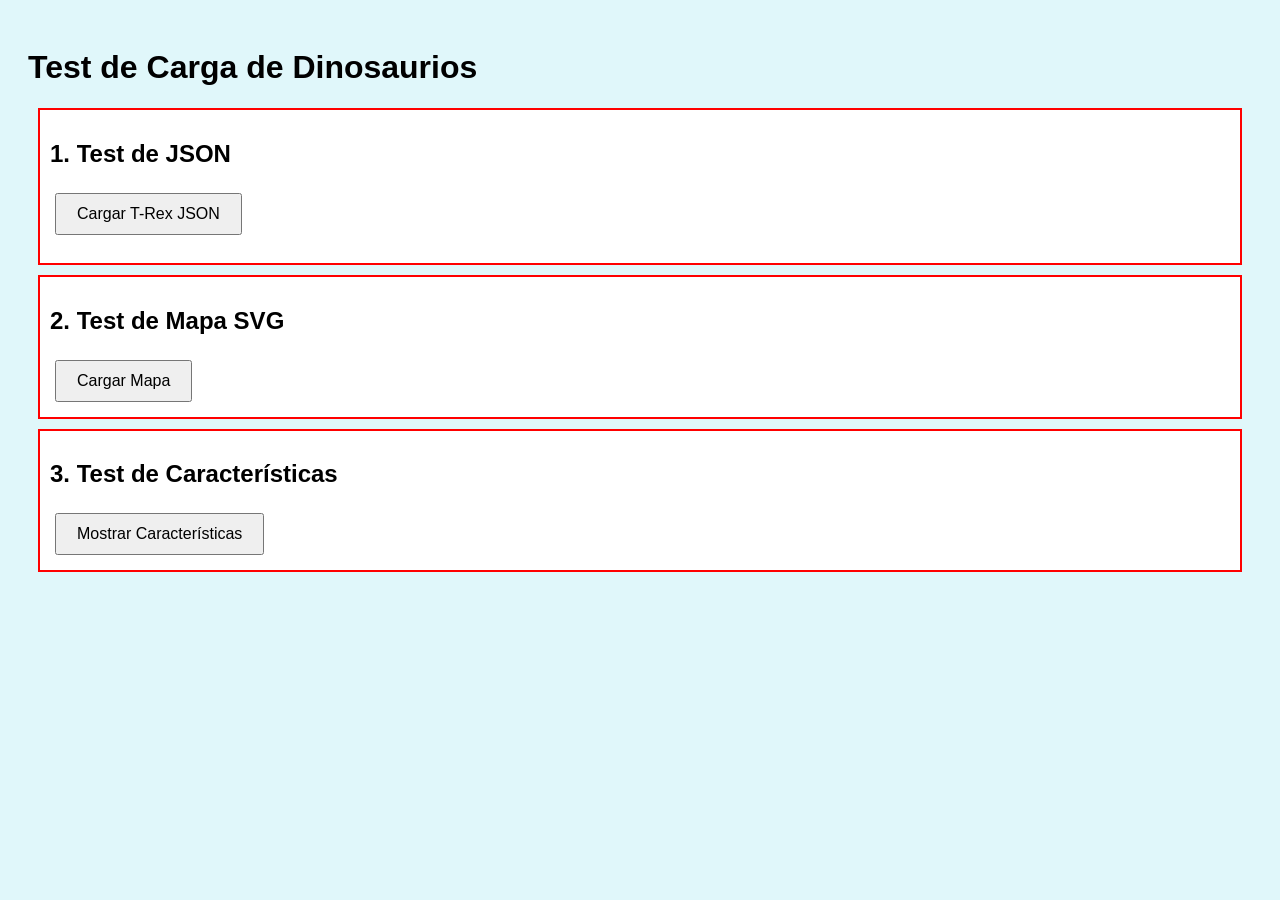
<file: test.html>
<!DOCTYPE html>
<html>
<head>
    <meta charset="UTF-8">
    <title>Test Dinos</title>
    <style>
        body { font-family: Arial; padding: 20px; background: #E0F7FA; }
        .test { border: 2px solid red; padding: 10px; margin: 10px; background: white; }
        button { padding: 10px 20px; font-size: 16px; margin: 5px; cursor: pointer; }
    </style>
</head>
<body>
    <h1>Test de Carga de Dinosaurios</h1>
    
    <div class="test">
        <h2>1. Test de JSON</h2>
        <button onclick="testJSON()">Cargar T-Rex JSON</button>
        <pre id="json-result"></pre>
    </div>
    
    <div class="test">
        <h2>2. Test de Mapa SVG</h2>
        <button onclick="testMap()">Cargar Mapa</button>
        <div id="map-result"></div>
    </div>
    
    <div class="test">
        <h2>3. Test de Características</h2>
        <button onclick="testCharacteristics()">Mostrar Características</button>
        <div id="char-result"></div>
    </div>

    <script>
        async function testJSON() {
            try {
                const response = await fetch('data/trex.json');
                const data = await response.json();
                document.getElementById('json-result').textContent = JSON.stringify(data, null, 2);
            } catch(e) {
                document.getElementById('json-result').textContent = 'ERROR: ' + e.message;
            }
        }
        
        async function testMap() {
            try {
                const response = await fetch('assets/icons/world_map_interactive.svg');
                const svg = await response.text();
                document.getElementById('map-result').innerHTML = svg;
            } catch(e) {
                document.getElementById('map-result').textContent = 'ERROR: ' + e.message;
            }
        }
        
        function testCharacteristics() {
            const html = `
                <div style="display:flex; gap:20px;">
                    <div style="border:2px solid blue; padding:10px;">
                        <img src="assets/icons/carnivoro.svg" width="60"><br>Carnívoro
                    </div>
                    <div style="border:2px solid green; padding:10px;">
                        <img src="assets/icons/herbivoro.svg" width="60"><br>Herbívoro
                    </div>
                    <div style="border:2px solid orange; padding:10px;">
                        <img src="assets/icons/triasico.svg" width="60"><br>Triásico
                    </div>
                </div>
            `;
            document.getElementById('char-result').innerHTML = html;
        }
    </script>
</body>
</html>
</file>
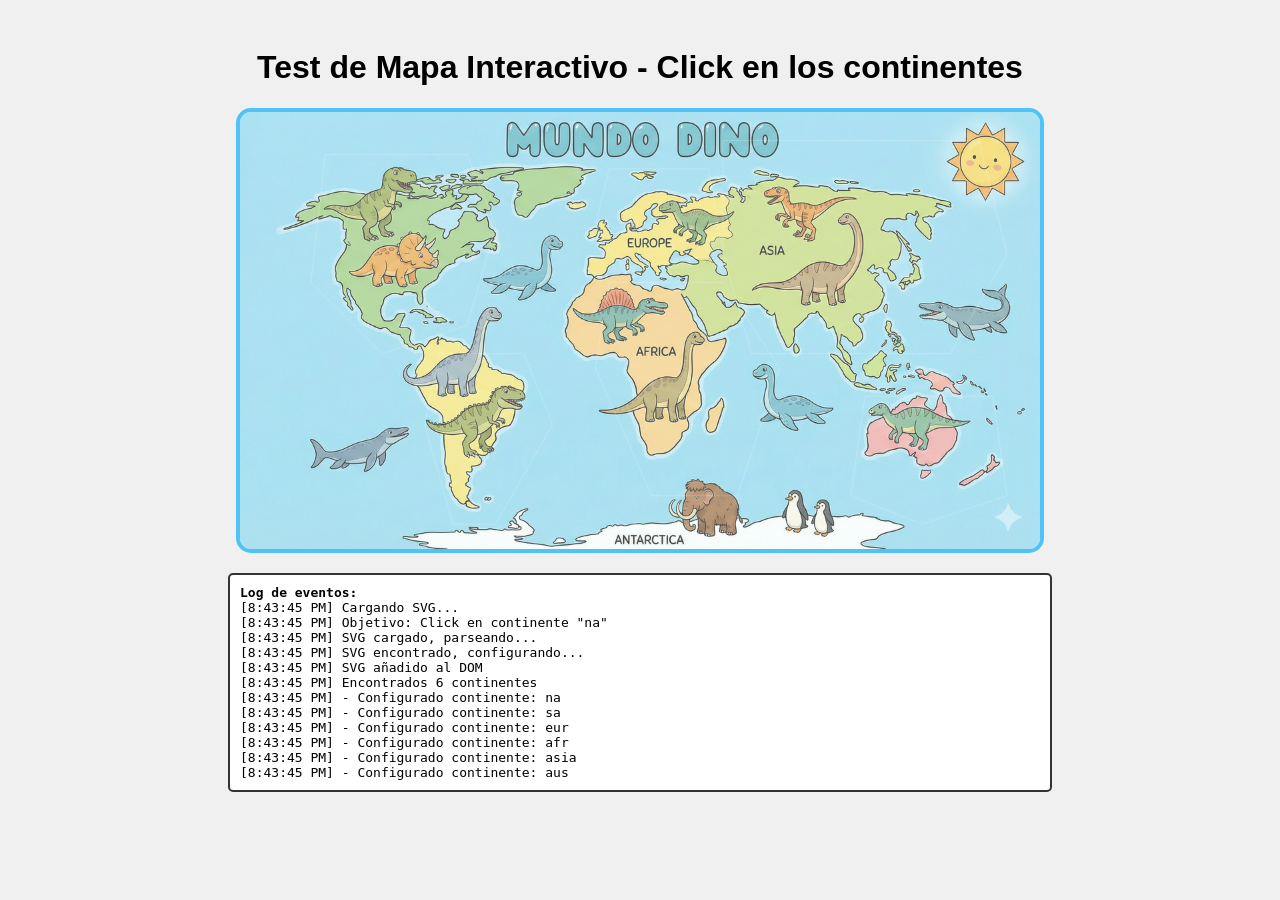
<file: test_map.html>
<!DOCTYPE html>
<html lang="es">
<head>
    <meta charset="UTF-8">
    <meta name="viewport" content="width=device-width, initial-scale=1.0">
    <title>Test Mapa Interactivo</title>
    <style>
        body {
            padding: 20px;
            background: #f0f0f0;
            font-family: Arial, sans-serif;
        }
        h1 {
            text-align: center;
        }
        .map-container {
            width: 100%;
            max-width: 800px;
            margin: 20px auto;
            border: 4px solid #4FC3F7;
            border-radius: 15px;
            position: relative;
            overflow: hidden;
            background: #e0f7fa;
            line-height: 0;
        }
        .map-bg {
            width: 100%;
            height: auto;
            display: block;
            opacity: 0.8;
        }
        .map-overlay-container {
            position: absolute;
            top: 0;
            left: 0;
            width: 100%;
            height: 100%;
            pointer-events: auto;
            z-index: 10;
        }
        .map-overlay-container svg {
            width: 100%;
            height: 100%;
            pointer-events: auto;
            display: block;
        }
        .map-overlay-container path {
            cursor: pointer;
            fill: transparent;
            stroke: rgba(255,255,255,0.3);
            stroke-width: 2;
            pointer-events: auto;
            transition: fill 0.3s;
        }
        .map-overlay-container path:hover {
            fill: rgba(255,255,255,0.3);
        }
        #log {
            max-width: 800px;
            margin: 20px auto;
            padding: 10px;
            background: white;
            border: 2px solid #333;
            border-radius: 5px;
            font-family: monospace;
        }
    </style>
</head>
<body>
    <h1>Test de Mapa Interactivo - Click en los continentes</h1>
    
    <div class="map-container">
        <img src="imagenes/mapa.png" class="map-bg" alt="Mapa del mundo">
        <div class="map-overlay-container"></div>
    </div>

    <div id="log">
        <strong>Log de eventos:</strong><br>
        <div id="log-content"></div>
    </div>

    <script>
        const testLocation = 'na';
        
        async function setupInteractiveMap() {
            const mapContainer = document.querySelector('.map-overlay-container');
            if (!mapContainer) {
                log('ERROR: No se encontró .map-overlay-container');
                return;
            }
            
            log('Cargando SVG...');
            const mapRes = await fetch('assets/icons/world_map_interactive.svg');
            const mapSVGText = await mapRes.text();
            
            log('SVG cargado, parseando...');
            const parser = new DOMParser();
            const svgDoc = parser.parseFromString(mapSVGText, 'image/svg+xml');
            const svgElement = svgDoc.querySelector('svg');
            
            if (svgElement) {
                log('SVG encontrado, configurando...');
                svgElement.setAttribute('width', '100%');
                svgElement.setAttribute('height', '100%');
                svgElement.setAttribute('preserveAspectRatio', 'none');
                svgElement.style.display = 'block';
                svgElement.style.pointerEvents = 'auto';
                
                mapContainer.appendChild(svgElement);
                log('SVG añadido al DOM');
                
                const paths = svgElement.querySelectorAll('path.continent');
                log(`Encontrados ${paths.length} continentes`);
                
                paths.forEach(p => {
                    p.style.pointerEvents = 'auto';
                    p.style.fill = 'transparent';
                    p.style.stroke = 'rgba(255,255,255,0.3)';
                    p.style.strokeWidth = '2';
                    p.onclick = (e) => {
                        e.preventDefault();
                        e.stopPropagation();
                        log(`¡Click en continente: ${p.id}!`);
                        checkLocation(p.id, p);
                    };
                    log(`- Configurado continente: ${p.id}`);
                });
            } else {
                log('ERROR: No se pudo parsear el SVG');
            }
        }

        function checkLocation(regionId, element) {
            log(`Verificando: ${regionId} === ${testLocation}`);
            
            if (testLocation === regionId) {
                log('✓ ¡CORRECTO! - Verde');
                element.style.fill = 'rgba(76, 255, 0, 0.8)';
                element.style.stroke = 'rgba(76, 255, 0, 1)';
                element.style.strokeWidth = '3';
            } else {
                log('✗ INCORRECTO - Rojo temporal');
                element.style.fill = 'rgba(255, 0, 0, 0.8)';
                element.style.stroke = 'rgba(255, 0, 0, 1)';
                element.style.strokeWidth = '3';
                setTimeout(() => {
                    log('Reseteando color...');
                    element.style.fill = 'transparent';
                    element.style.stroke = 'rgba(255,255,255,0.3)';
                    element.style.strokeWidth = '2';
                }, 600);
            }
        }

        function log(msg) {
            const logContent = document.getElementById('log-content');
            const time = new Date().toLocaleTimeString();
            logContent.innerHTML += `[${time}] ${msg}<br>`;
        }

        setupInteractiveMap();
        log(`Objetivo: Click en continente "${testLocation}"`);
    </script>
</body>
</html>
</file>
